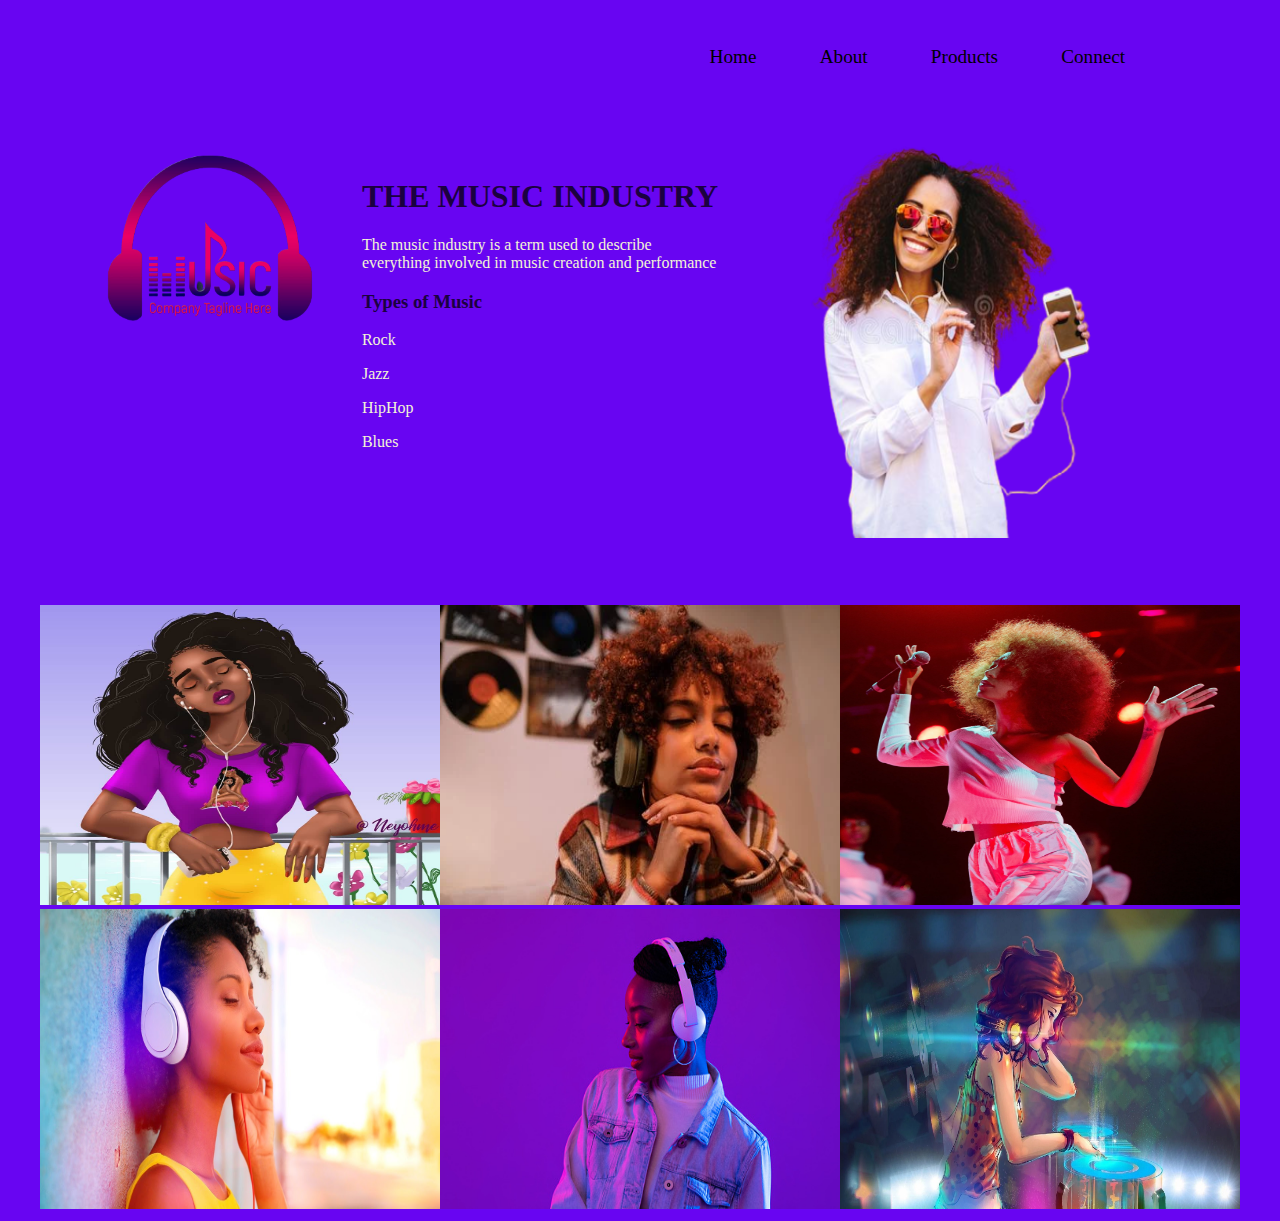
<file: about.html>
<!DOCTYPE html>
<html lang="en">

<head>
  <meta charset="UTF-8">
  <meta http-equiv="X-UA-Compatible" content="IE=edge">
  <meta name="viewport" content="width=device-width, initial-scale=1.0">
  <title>Document</title>
  <link rel="stylesheet" href="about.css">
</head>

<body>

  <nav class="head">

    <ul>
      <li><a href="index.html">Home</a></li>
      <li><a href="about.html">About</a></li>
      <li><a href="Products.html">Products</a></li>
      <li><a href="Connect.html">Connect</a></li>


    </ul>
   

  </nav>
  <div class="logo">
    <img src="yooh-removebg-preview.png" alt="" width="400px" height="250px">
  </div>
  <!-- <div class="image-2">
    <img src="sunglasses-removebg-preview.png" alt="" width="500px" height="400px">
  </div> -->


  <div class="second-page">
    <div class="sentence">
      <h1>THE MUSIC INDUSTRY</h1>
      <p>The music industry is a term used to describe<br>everything involved in music creation and performance</p>
      <h3>Types of Music</h3>
      <p>Rock</p>
      <p>Jazz</p>
      <p>HipHop</p>
      <p>Blues</p>
    </div>
    <div class="image-2">
      <img src="sunglasses-removebg-preview.png" alt="" width="600px" height="450px">
  </div>
    </div>
  <div class="Images">
   <div class="one">
     <img src="cartoon.jpg" alt="" width="400px" height="300">
   </div>
   <div class="two">
    <img src="curly.webp" alt="" width="400px" height="300">
  </div>
  <div class="three">
    <img src="empower.webp" alt="" width="400px" height="300">
  </div>
  </div>
  <div class="Images-two">
    <div class="one">
      <img src="pink lips.jpg" alt="" width="400px" height="300">
    </div>
    <div class="two">
     <img src="be.jpg" alt="" width="400px" height="300">
   </div>
   <div class="three">
     <img src="sad.webp" alt="" width="400px" height="300">
   </div>
   </div>

</body>

</html>
</file>
<file: about.css>
nav ul li{
    display: inline-flex;
    padding:5%;
   
    
}
.head{
    margin-left: 50%;
}
li a{
    text-decoration: none;
    color: black;
    font-size: larger;
}   
.sentence h1{
   margin-top: -10%; 
   margin-left: 40%;
   color: #1B0140;
}
.sentence p{
    margin-left: 40%;
}
.sentence h3{
    margin-left: 40%;
    color: #1B0140;
}
.sentence{
    margin-right: 30%;
    margin-top: -15%;
    color:rgb(243, 243, 213);
}
 

body{
    background-color:#6805F2;
    
}
.image-2 img{
    margin-left: 50%;
   margin-top: -30%;

}
.Images{
    display: flex;
    margin-left: 2.5%;
    margin-top: 5%;
}
.Images-two{
    display: flex;
    margin-left: 2.5%;
}
</file>
